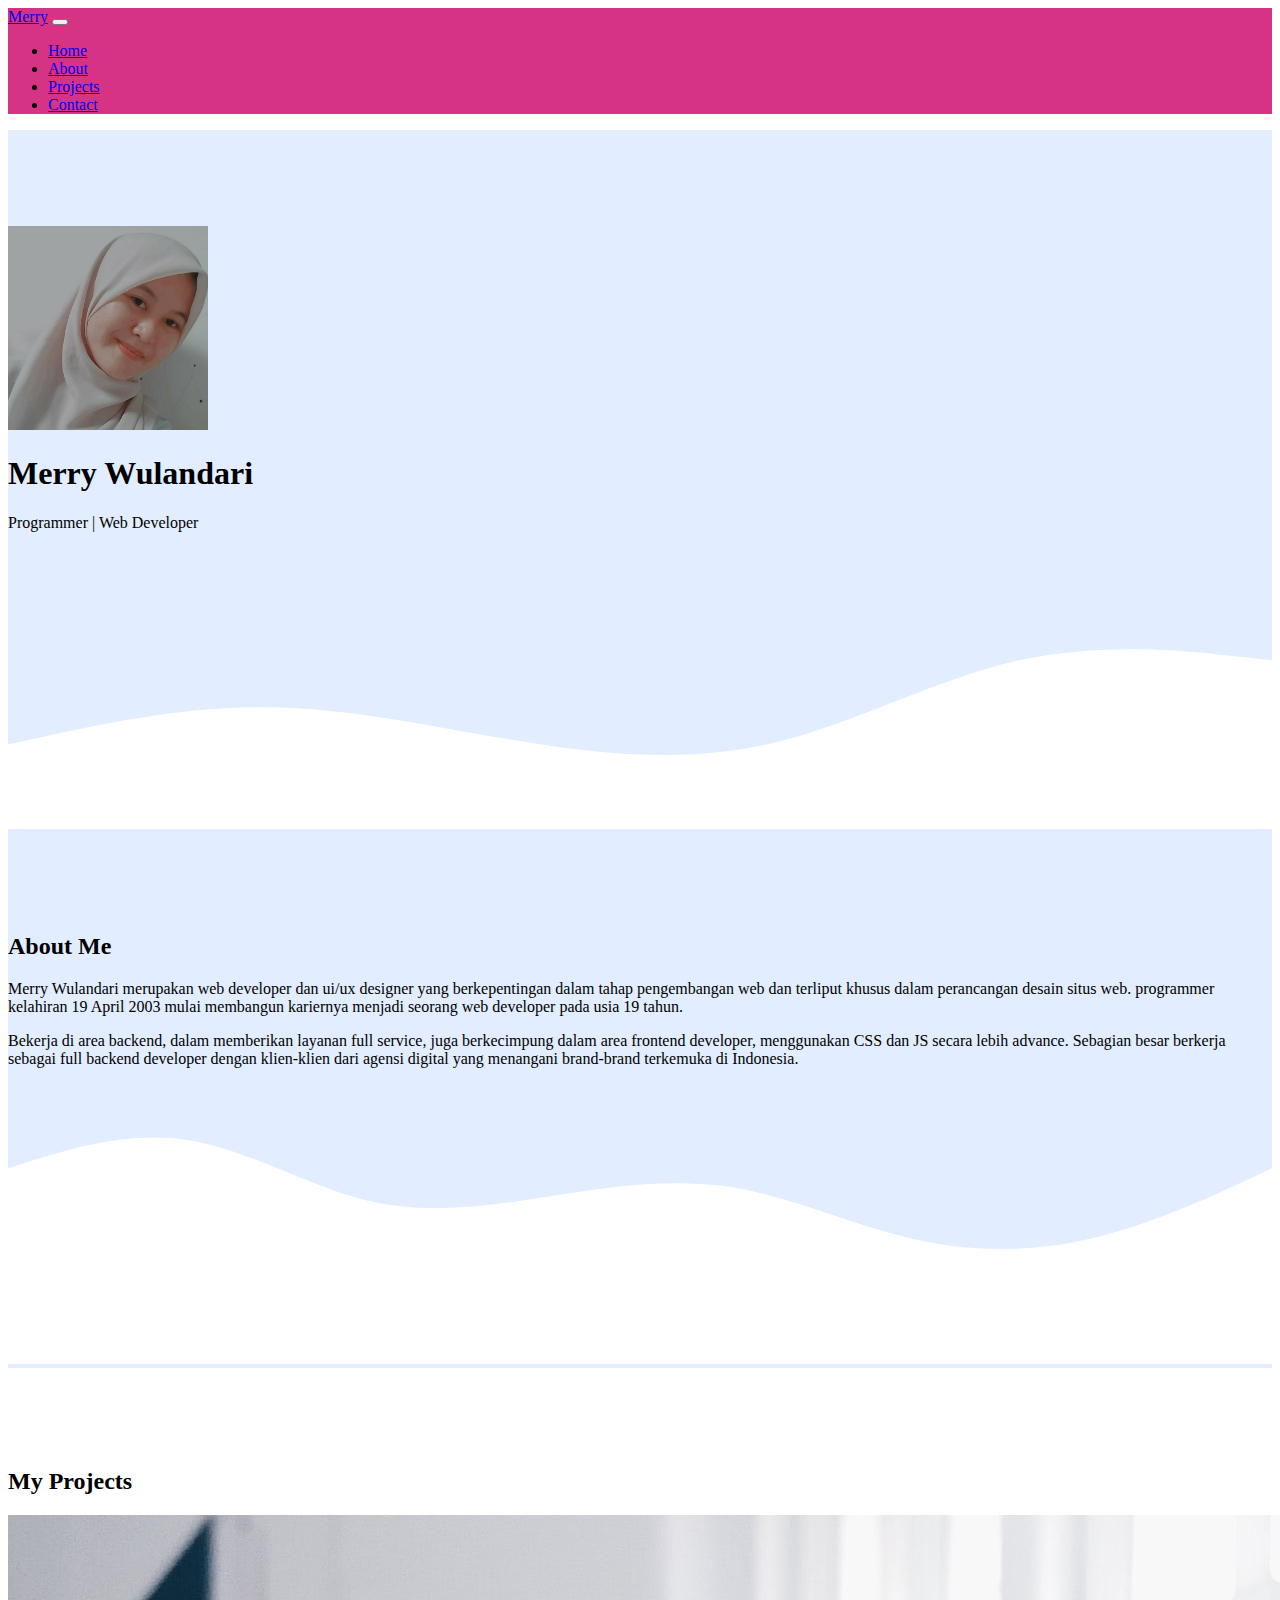
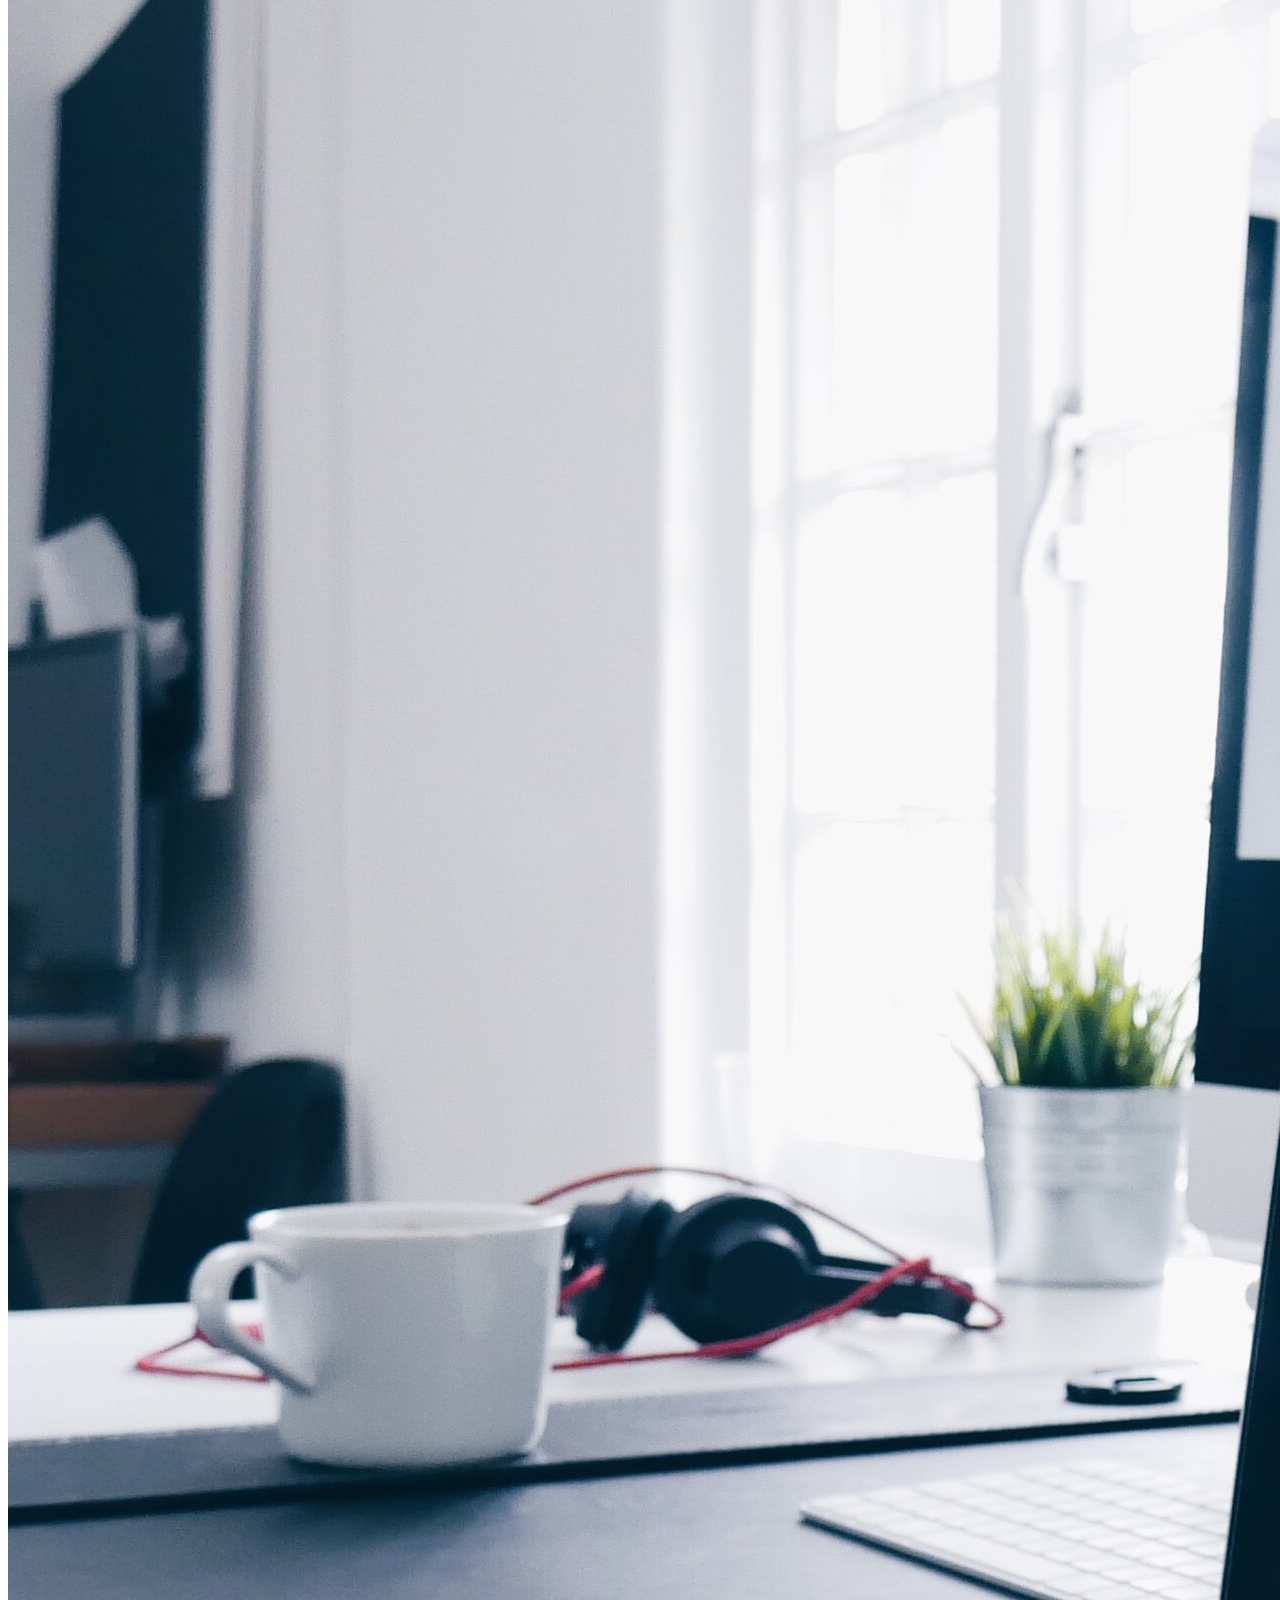
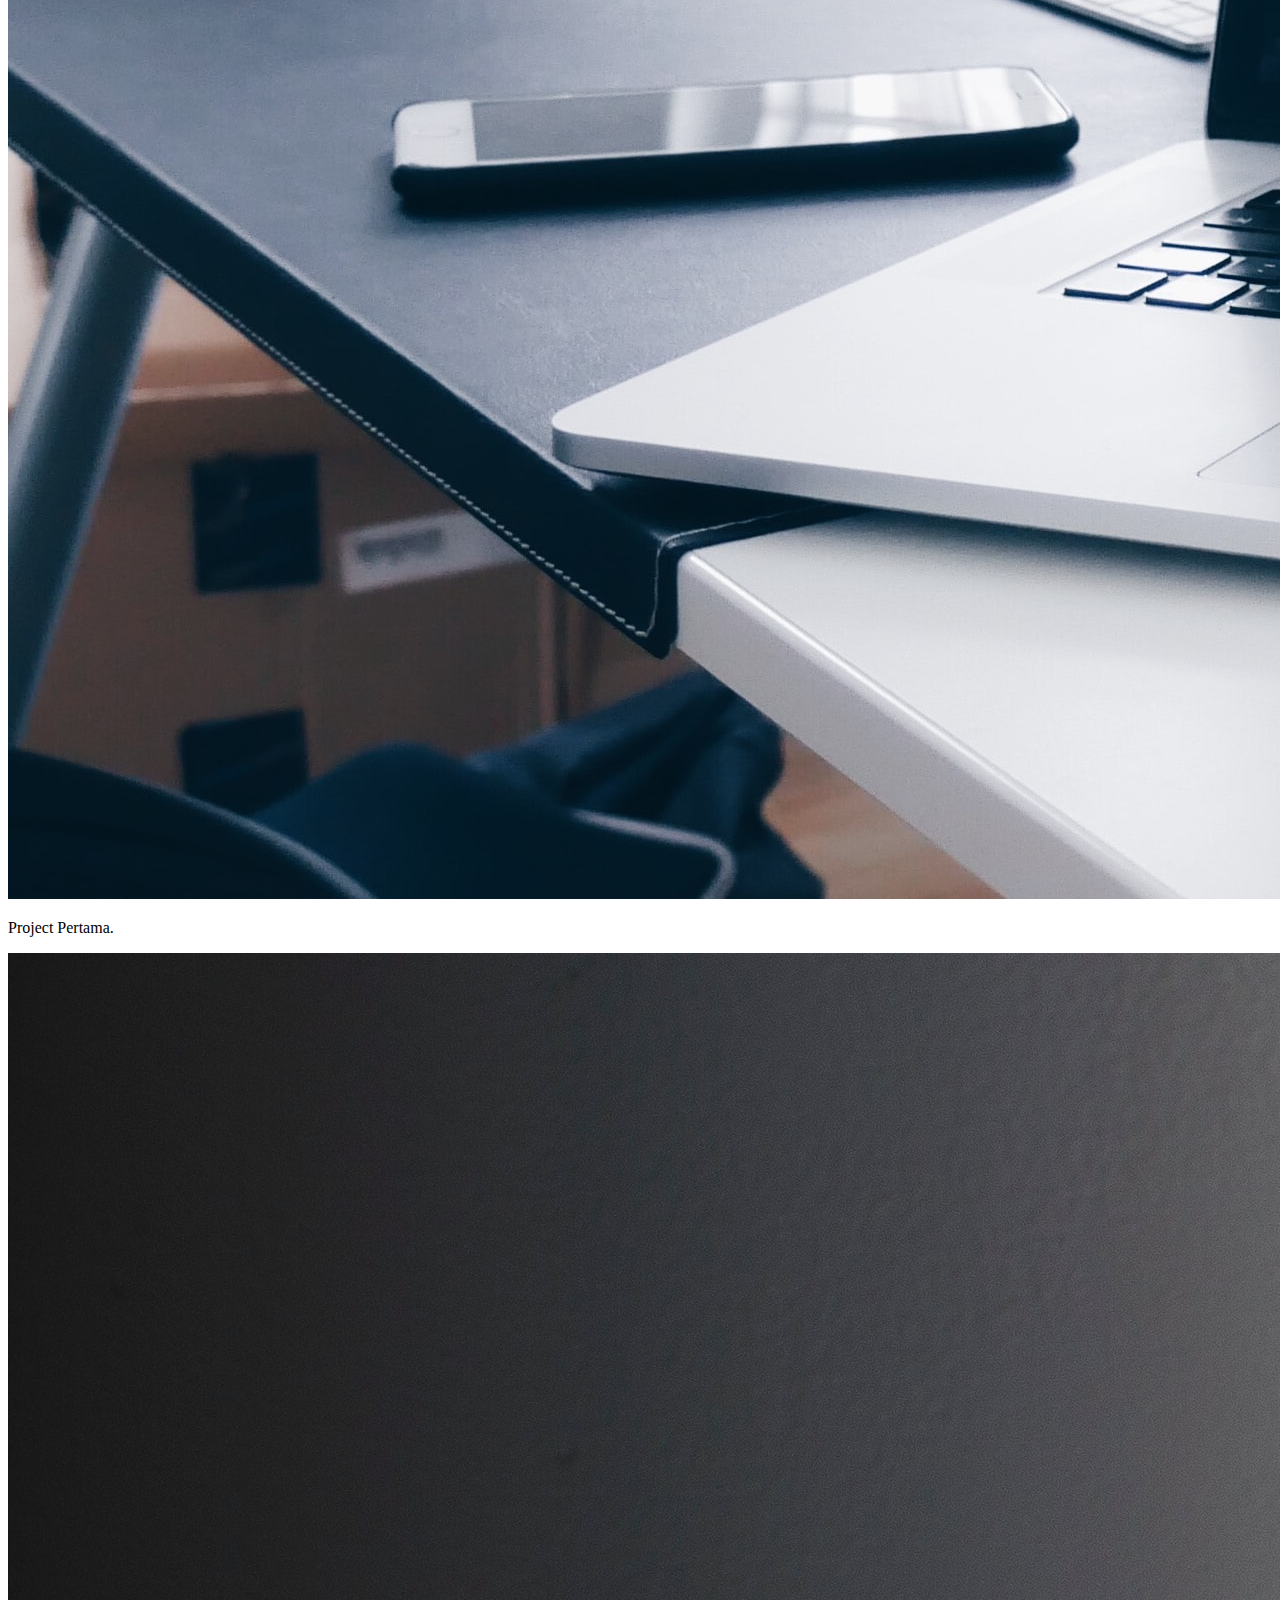
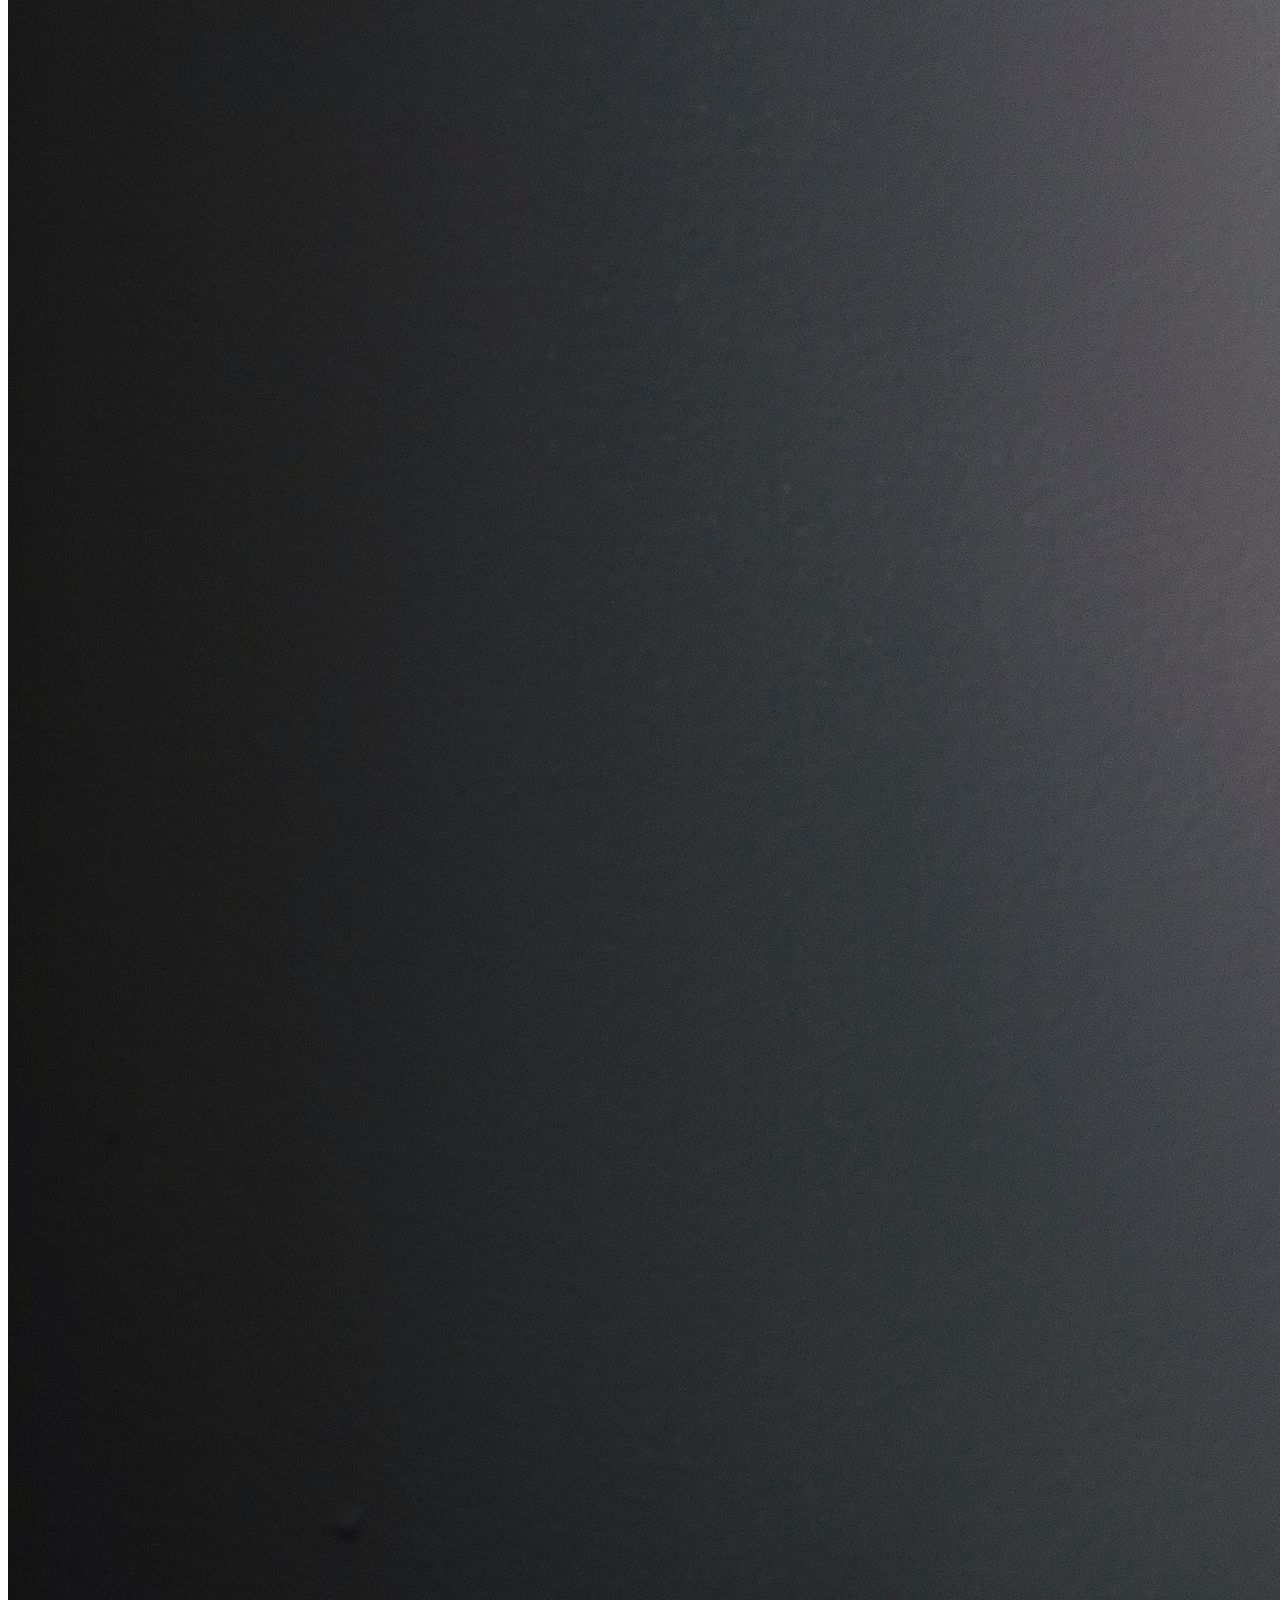
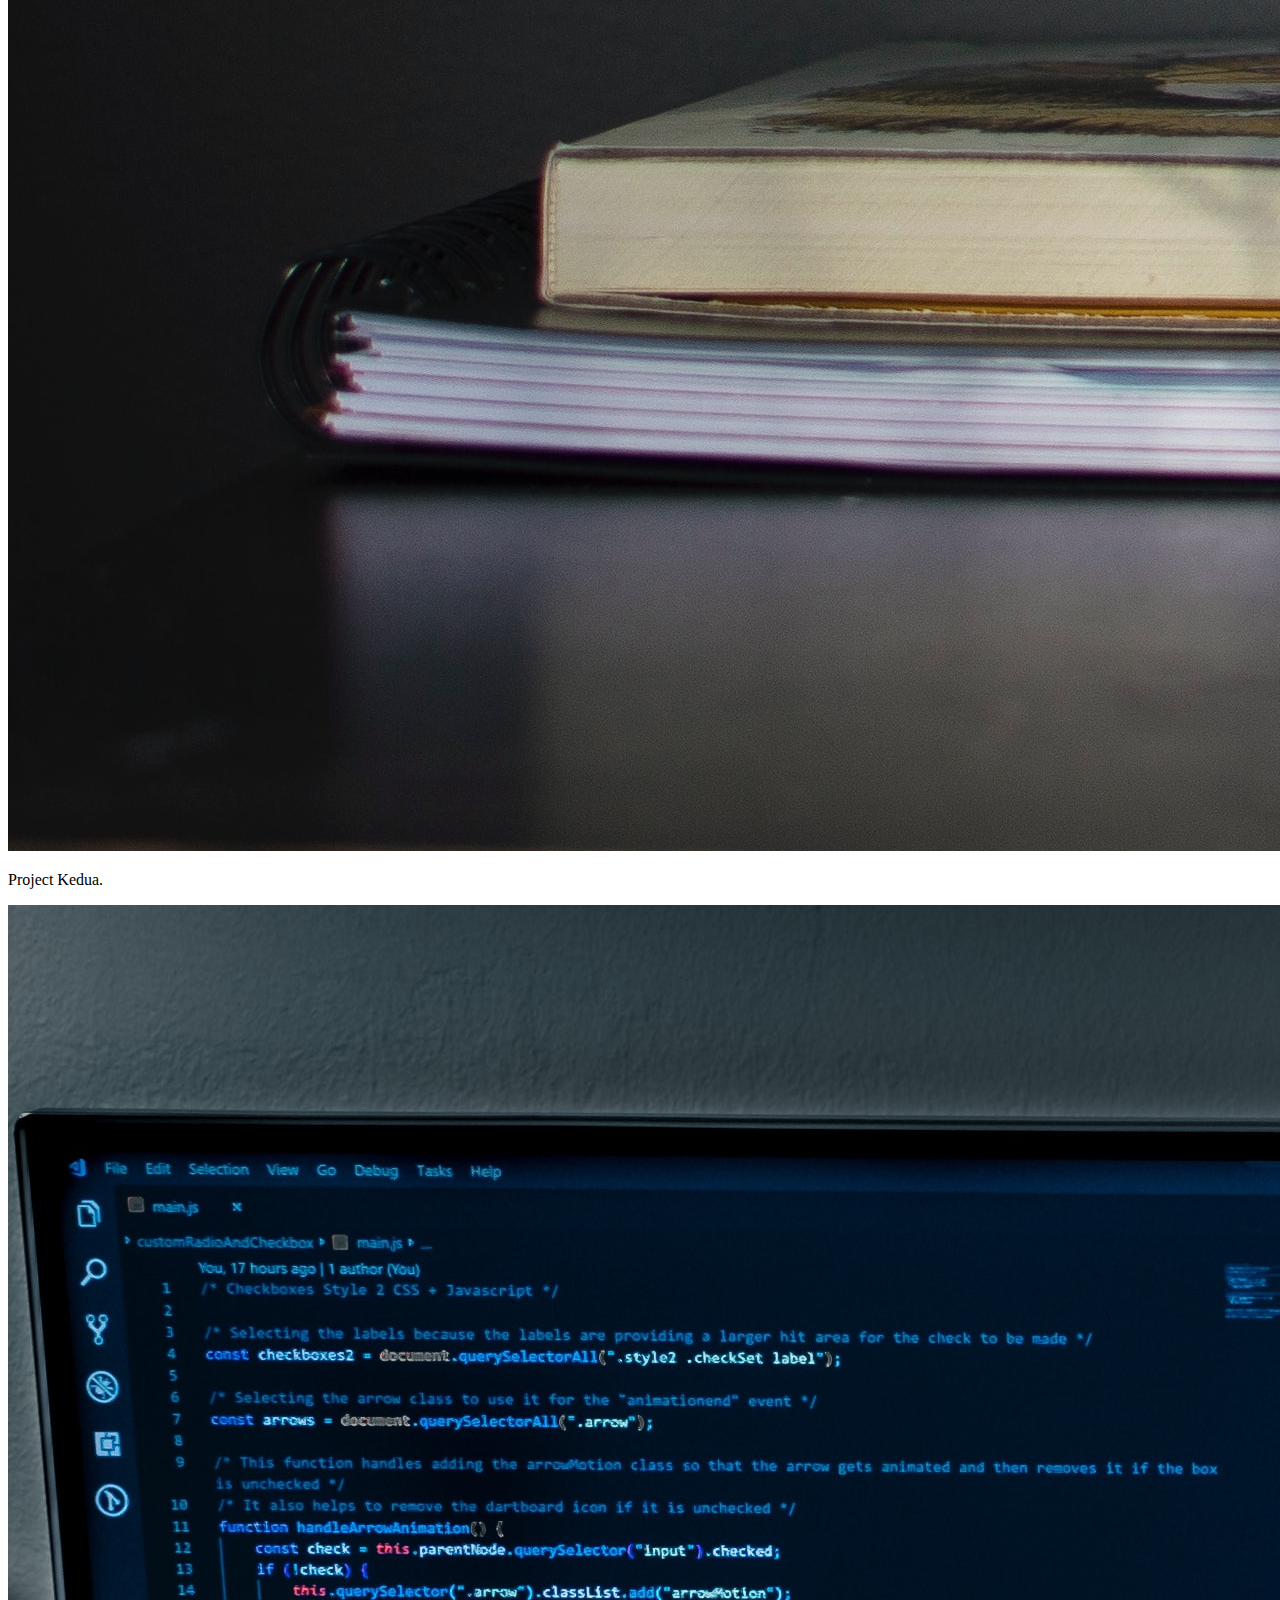
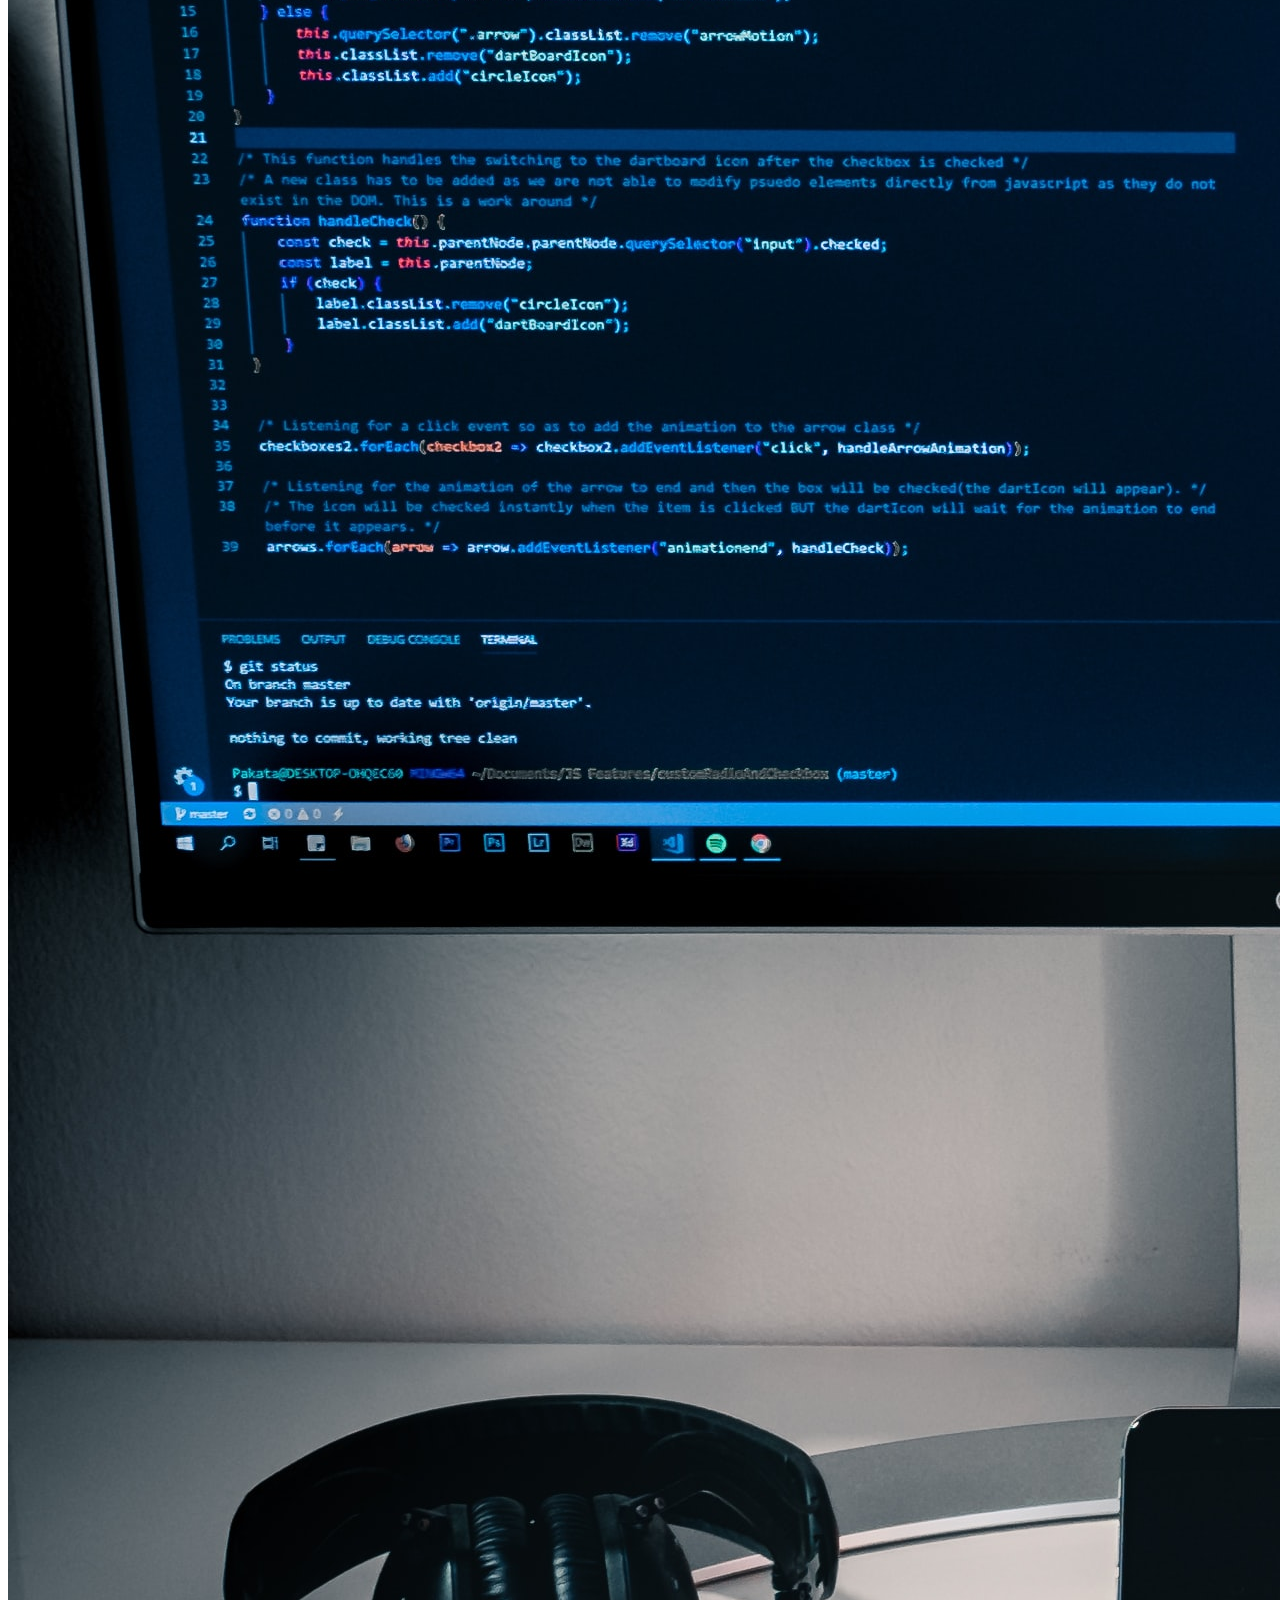
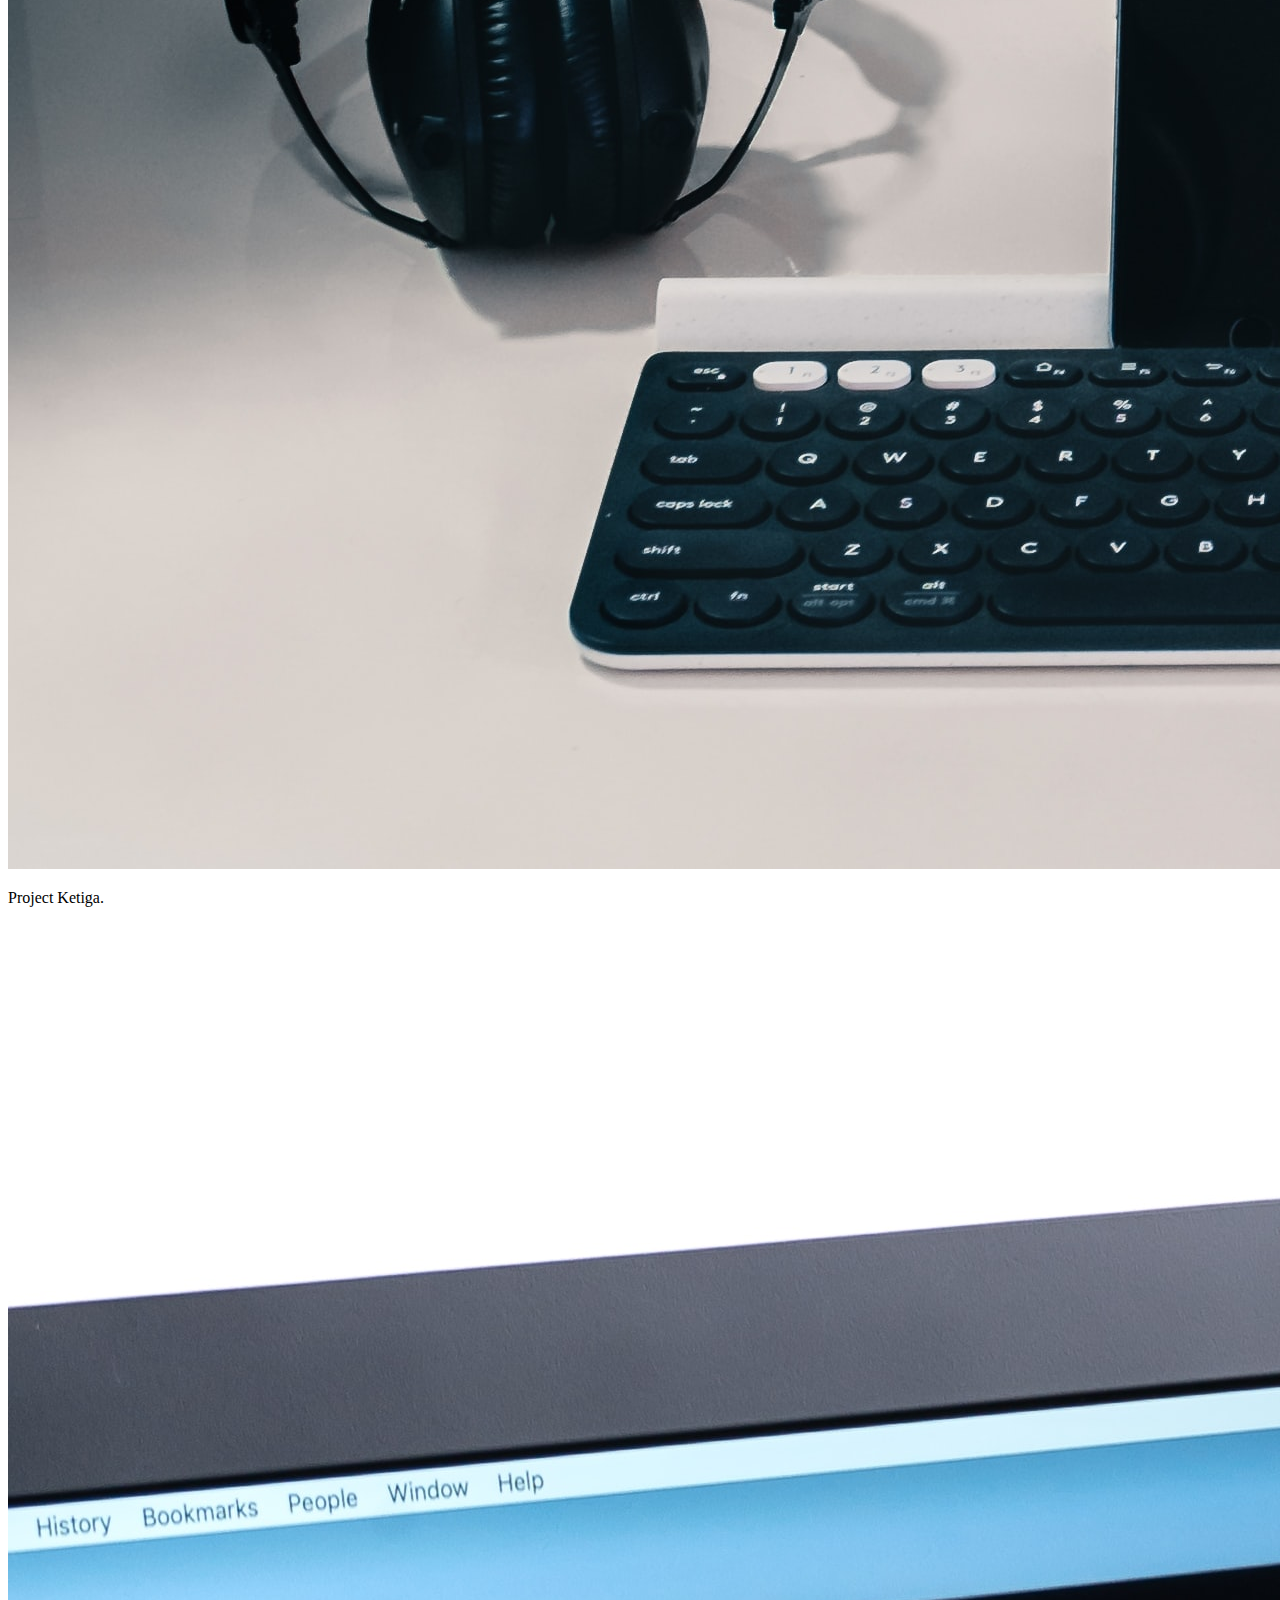
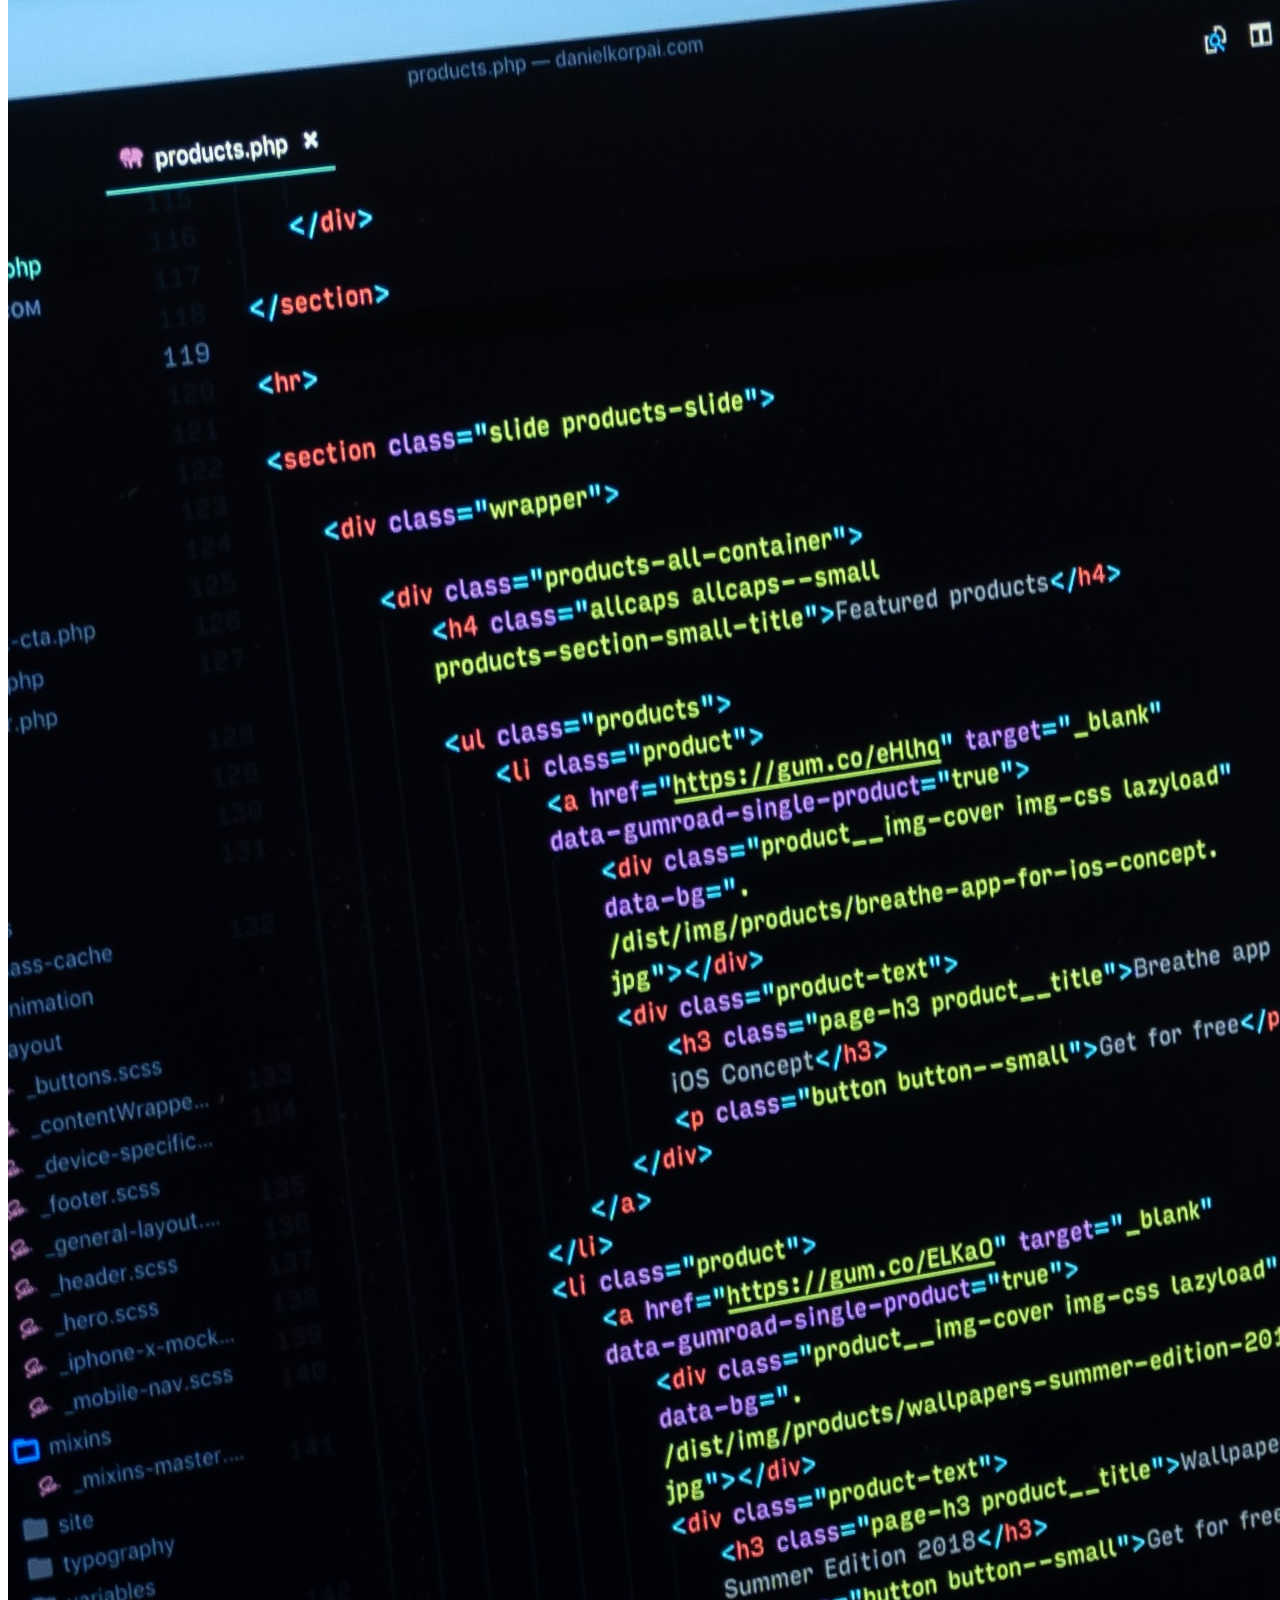
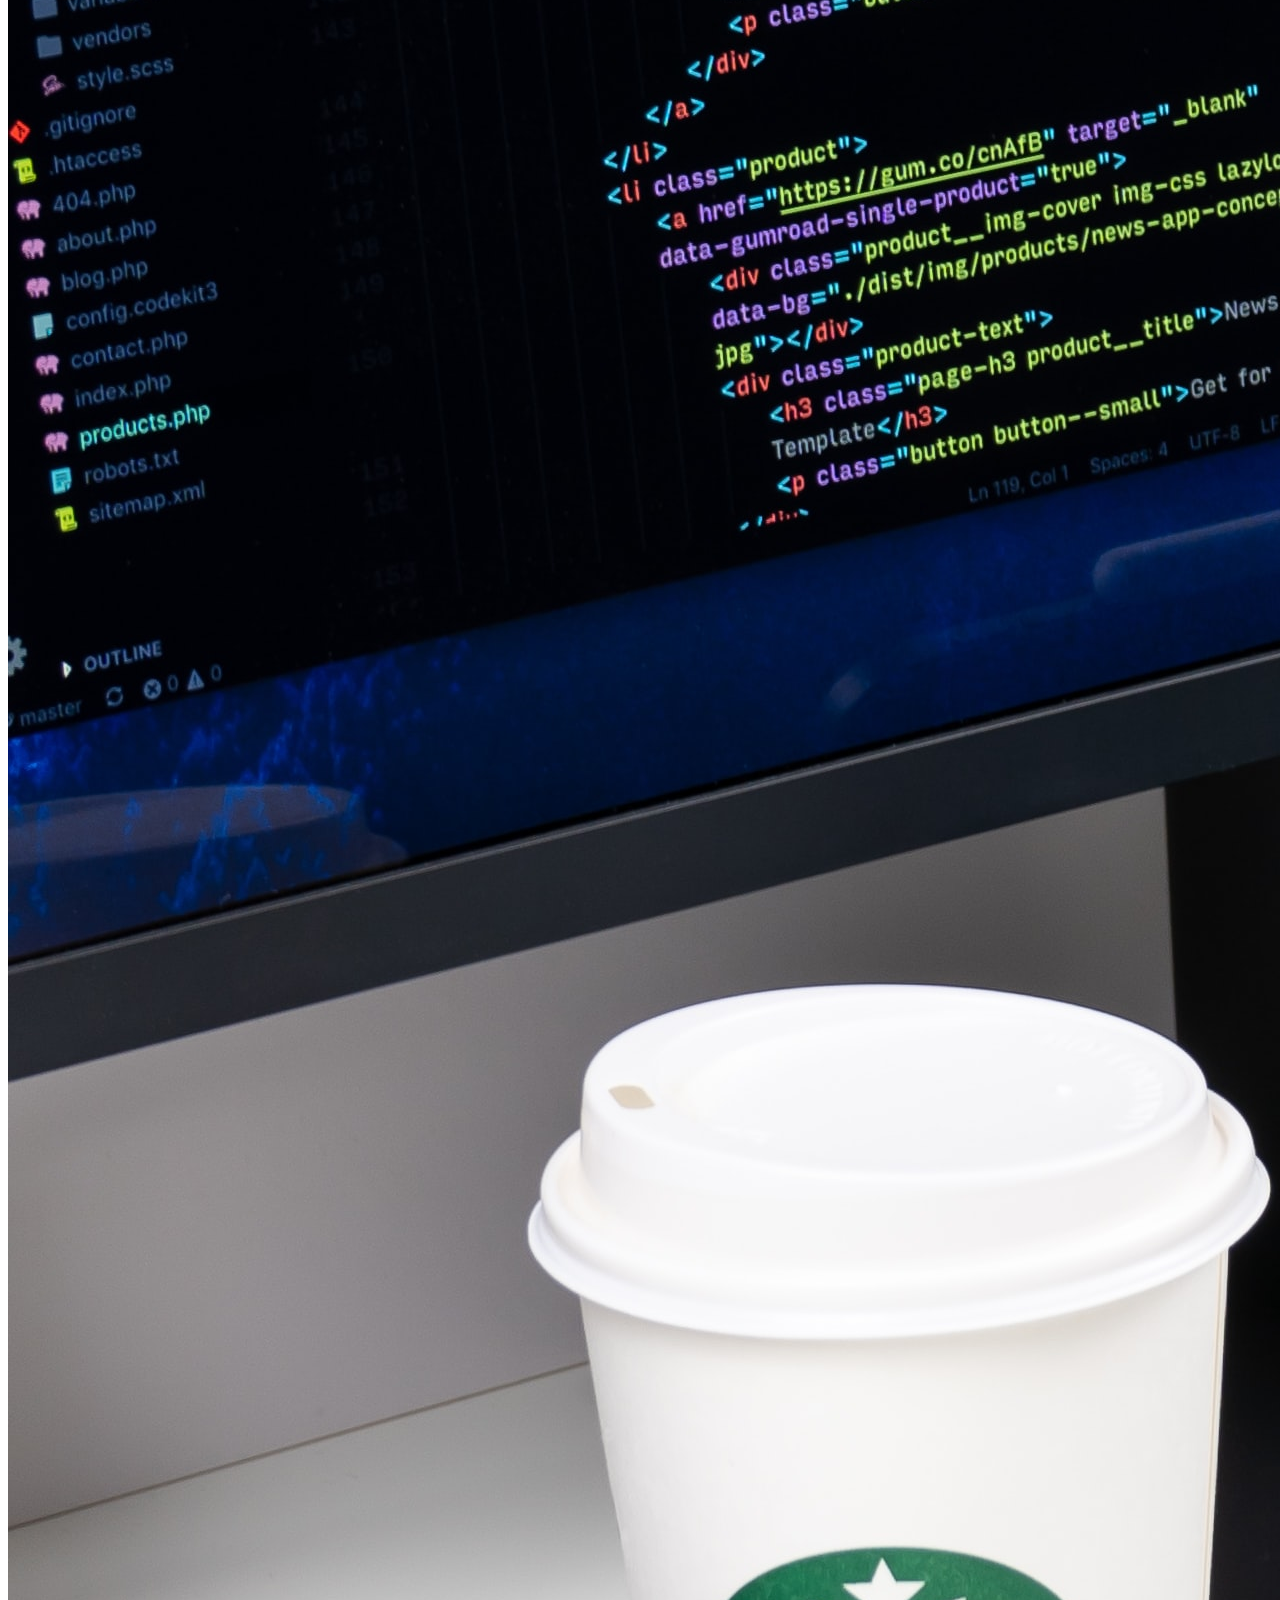
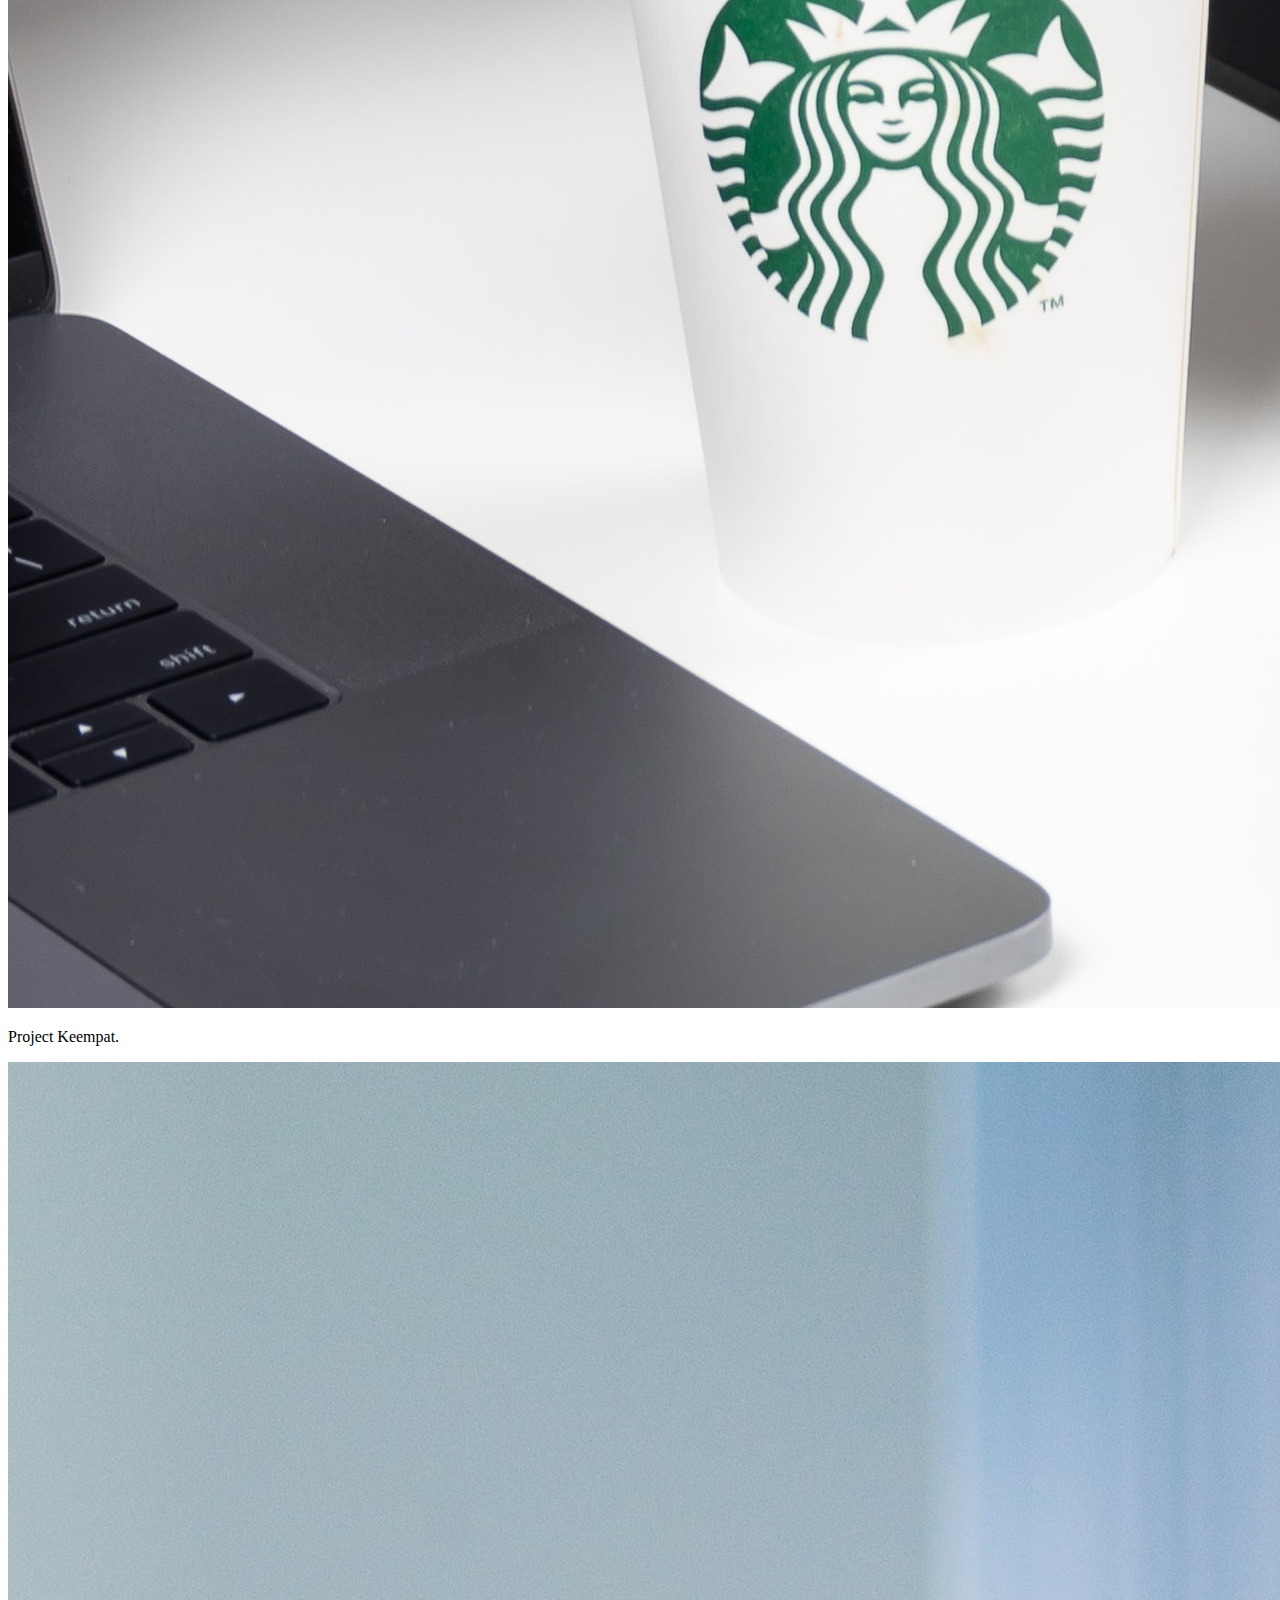
<file: portfolio-bootstrap5/index.html>
<!DOCTYPE html>
<html lang="en">
  <head>
    <!-- Required meta tags -->
    <meta charset="utf-8" />
    <meta name="viewport" content="width=device-width, initial-scale=1" />

    <!-- Bootstrap CSS -->
    <link href="https://cdn.jsdelivr.net/npm/bootstrap@5.0.2/dist/css/bootstrap.min.css" rel="stylesheet" integrity="sha384-EVSTQN3/azprG1Anm3QDgpJLIm9Nao0Yz1ztcQTwFspd3yD65VohhpuuCOmLASjC" crossorigin="anonymous" />

    <!-- Bootstrap Icon -->
    <link rel="stylesheet" href="https://cdn.jsdelivr.net/npm/bootstrap-icons@1.8.3/font/bootstrap-icons.css">
    <!-- My CSS -->
    <link rel="stylesheet" href="style.css" />
    <!-- favicon -->
    <link rel="shortcut icon" href="pf.ico">
    <link rel="apple-touch-icon-precomposed" sizes="57x57" href="ico/apple-touch-icon-57x57.png" />
    <link rel="apple-touch-icon-precomposed" sizes="114x114" href="ico/apple-touch-icon-114x114.png" />
    <link rel="apple-touch-icon-precomposed" sizes="72x72" href="ico/apple-touch-icon-72x72.png" />
    <link rel="apple-touch-icon-precomposed" sizes="144x144" href="ico/apple-touch-icon-144x144.png" />
    <link rel="apple-touch-icon-precomposed" sizes="60x60" href="ico/apple-touch-icon-60x60.png" />
    <link rel="apple-touch-icon-precomposed" sizes="120x120" href="ico/apple-touch-icon-120x120.png" />
    <link rel="apple-touch-icon-precomposed" sizes="76x76" href="ico/apple-touch-icon-76x76.png" />
    <link rel="apple-touch-icon-precomposed" sizes="152x152" href="ico/apple-touch-icon-152x152.png" />
    <link rel="icon" type="image/png" href="ico/favicon-196x196.png" sizes="196x196" />
    <link rel="icon" type="image/png" href="ico/favicon-96x96.png" sizes="96x96" />
    <link rel="icon" type="image/png" href="ico/favicon-32x32.png" sizes="32x32" />
    <link rel="icon" type="image/png" href="ico/favicon-16x16.png" sizes="16x16" />
    <link rel="icon" type="image/png" href="ico/favicon-128.png" sizes="128x128" />
    <meta name="application-name" content="&nbsp;"/>
    <meta name="msapplication-TileColor" content="#FFFFFF" />
    <meta name="msapplication-TileImage" content="ico/mstile-144x144.png" />
    <meta name="msapplication-square70x70logo" content="ico/mstile-70x70.png" />
    <meta name="msapplication-square150x150logo" content="ico/mstile-150x150.png" />
    <meta name="msapplication-wide310x150logo" content="ico/mstile-310x150.png" />
    <meta name="msapplication-square310x310logo" content="ico/mstile-310x310.png" />
    <title>My portfolio | Merry Wulandari</title>
  </head>
  <body id="home">
    <!-- Navbar -->
    <nav class="navbar navbar-expand-lg navbar-dark shadow-sm fixed-top" style="background-color: #d63384">
      <div class="container">
        <a class="navbar-brand" href="#">Merry</a>
        <button class="navbar-toggler" type="button" data-bs-toggle="collapse" data-bs-target="#navbarNav" aria-controls="navbarNav" aria-expanded="false" aria-label="Toggle navigation">
          <span class="navbar-toggler-icon"></span>
        </button>
        <div class="collapse navbar-collapse" id="navbarNav">
          <ul class="navbar-nav ms-auto">
            <li class="nav-item">
              <a class="nav-link active" aria-current="page" href="#">Home</a>
            </li>
            <li class="nav-item">
              <a class="nav-link" href="#about">About</a>
            </li>
            <li class="nav-item">
              <a class="nav-link" href="#projects">Projects</a>
            </li>
            <li class="nav-item">
              <a class="nav-link" href="#contact">Contact</a>
            </li>
          </ul>
        </div>
      </div>
    </nav>
    <!-- Akhir Navbar -->
    
    <!--Jumbotron -->
    <section class="jumbotron text-center">
        <img src="img/merry.jpeg" alt="Merry Wulandari" width="200" class="rounded-circle"/>
        <h1 class="display-4">Merry Wulandari</h1>
        <p class="lead"> Programmer | Web Developer</p>
        <svg xmlns="http://www.w3.org/2000/svg" viewBox="0 0 1440 320"><path fill="#ffffff" fill-opacity="1" d="M0,224L48,213.3C96,203,192,181,288,181.3C384,181,480,203,576,218.7C672,235,768,245,864,224C960,203,1056,149,1152,128C1248,107,1344,117,1392,122.7L1440,128L1440,320L1392,320C1344,320,1248,320,1152,320C1056,320,960,320,864,320C768,320,672,320,576,320C480,320,384,320,288,320C192,320,96,320,48,320L0,320Z"></path></svg>
    <!--Akhir Jumbotron -->

    <!--About -->
    <section id="about">
      <div class="countiner">
        <div class="row text-center mb-4">
          <div class="col">
            <h2>About Me</h2>
          </div>
        </div>
        <div class="row justify-content-center text-center">
          <div class="col md-4">
            <p>Merry Wulandari merupakan web developer dan ui/ux designer yang berkepentingan dalam tahap pengembangan web dan terliput khusus dalam perancangan desain situs web. 
              programmer kelahiran 19 April 2003 mulai membangun kariernya menjadi seorang web developer pada usia 19 tahun.
            </p>
          </div>
          <div class="col md-4">
            <p>Bekerja di area backend, dalam memberikan layanan full service, juga berkecimpung dalam area frontend developer, menggunakan CSS dan JS secara lebih advance.
              Sebagian besar berkerja sebagai full backend developer dengan klien-klien dari agensi digital yang menangani brand-brand terkemuka di Indonesia. 
            </p>
          </div>
        </div>
      </div>
      <svg xmlns="http://www.w3.org/2000/svg" viewBox="0 0 1440 320"><path fill="#fff" fill-opacity="1" d="M0,96L34.3,85.3C68.6,75,137,53,206,64C274.3,75,343,117,411,133.3C480,149,549,139,617,128C685.7,117,754,107,823,117.3C891.4,128,960,160,1029,176C1097.1,192,1166,192,1234,176C1302.9,160,1371,128,1406,112L1440,96L1440,320L1405.7,320C1371.4,320,1303,320,1234,320C1165.7,320,1097,320,1029,320C960,320,891,320,823,320C754.3,320,686,320,617,320C548.6,320,480,320,411,320C342.9,320,274,320,206,320C137.1,320,69,320,34,320L0,320Z"></path></svg>
    </section>
    <!--Akhir About -->

    <!-- Projects -->
    <section id="projects">
      <div class="continer">
        <div class="row text-center mb-3">
          <div class="col">
            <h2>My Projects</h2>
          </div>
        </div>
        <div class="row justify-content-center">
          <div class="col-md-4 mb-3">
            <div class="card">
              <img src="img/projects/1.jpg" class="card-img-top" alt="project 1">
              <div class="card-body">
                <p class="card-text">Project Pertama.</p>
              </div>
            </div>
          </div>
          <div class="col-md-4 mb-3">
            <div class="card">
              <img src="img/projects/2.jpg" class="card-img-top" alt="project 2">
              <div class="card-body">
                <p class="card-text">Project Kedua.</p>
              </div>
            </div>
          </div>
          <div class="col-md-4 mb-3">
            <div class="card">
              <img src="img/projects/3.jpg" class="card-img-top" alt="project 3">
              <div class="card-body">
                <p class="card-text">Project Ketiga.</p>
              </div>
            </div>
          </div>
          <div class="col-md-4 mb-3">
            <div class="card">
              <img src="img/projects/4.jpg" class="card-img-top" alt="project 4">
              <div class="card-body">
                <p class="card-text">Project Keempat.</p>
              </div>
            </div>
          </div>
          <div class="col-md-4 mb-3">
            <div class="card">
              <img src="img/projects/5.jpg" class="card-img-top" alt="project 5">
              <div class="card-body">
                <p class="card-text">Project kelima.</p>
              </div>
            </div>
          </div>
        </div>
      </div>
      <svg xmlns="http://www.w3.org/2000/svg" viewBox="0 0 1440 320"><path fill="#e2edff" fill-opacity="1" d="M0,160L34.3,181.3C68.6,203,137,245,206,256C274.3,267,343,245,411,229.3C480,213,549,203,617,192C685.7,181,754,171,823,176C891.4,181,960,203,1029,224C1097.1,245,1166,267,1234,261.3C1302.9,256,1371,224,1406,208L1440,192L1440,320L1405.7,320C1371.4,320,1303,320,1234,320C1165.7,320,1097,320,1029,320C960,320,891,320,823,320C754.3,320,686,320,617,320C548.6,320,480,320,411,320C342.9,320,274,320,206,320C137.1,320,69,320,34,320L0,320Z"></path></svg>
    </section>
    <!-- Akhir Projects -->

    <!-- Contact -->
    <section id="contact">
      <div class="continer">
        <div class="row text-center mb-3">
          <div class="col">
            <h2>Contact Me</h2>
          </div>
        </div>
        <div class="row justify-content-center">
          <div class="col-md-6">
            <div class="alert alert-primary alert-dismissible fade show d-none my-alert" role="alert">
              <strong>Terima Kasih!</strong> Pesan Anda Sudah Kami Terima.
              <button type="button" class="btn-close" data-bs-dismiss="alert" aria-label="Close"></button>
            </div>
            <form name="web-contact-form">
              <div class="left">
                <label for="name" class="form-label">Nama</label>
                <input type="text" class="form-control" id="name" aria-describedby="name" name="nama">
              </div>
              <div class="left">
                <label for="email" class="form-label">Email</label>
                <input type="text" class="form-control" id="email" aria-describedby="email" name="email">
              </div>
              <div class="left">
                <label for="pesan" class="form-label">Pesan</label>
                <textarea class="form-control" id="pesan" rows="3" name="pesan"></textarea>
              </div>
              <div class="left">
              <button type="submit" class="btn btn-primary btn-kirim">Kirim</button>
              </div>
              <button class="btn btn-primary btn-loading d-none" type="button" disabled>
                <span class="spinner-border spinner-border-sm" role="status" aria-hidden="true"></span>
                Loading...
              </button>
            </form>
          </div>
        </div>
      </div>
      <svg xmlns="http://www.w3.org/2000/svg" viewBox="0 0 1440 320"><path fill="#d63384" fill-opacity="1" d="M0,64L48,80C96,96,192,128,288,149.3C384,171,480,181,576,160C672,139,768,85,864,90.7C960,96,1056,160,1152,176C1248,192,1344,160,1392,144L1440,128L1440,320L1392,320C1344,320,1248,320,1152,320C1056,320,960,320,864,320C768,320,672,320,576,320C480,320,384,320,288,320C192,320,96,320,48,320L0,320Z"></path></svg>
    </section>
    <!-- Akhir Contact -->

    <!-- Footer -->
    <footer class="bg-white text-dark text-center">
      <p>Created With <i class="bi bi-heart-fill text-danger"></i> by <a href="https://www.instagram.com/mryy_wlndriii/" class="text-dark fw-bold">Merry Wulandari</a></p>
    </footer>
    <!-- Akhir Footer -->

    <script src="https://cdn.jsdelivr.net/npm/bootstrap@5.0.2/dist/js/bootstrap.bundle.min.js" integrity="sha384-MrcW6ZMFYlzcLA8Nl+NtUVF0sA7MsXsP1UyJoMp4YLEuNSfAP+JcXn/tWtIaxVXM" crossorigin="anonymous"></script>

    <script>
      const scriptURL = 'https://script.google.com/macros/s/AKfycbz3vDRO5Z5OGbns1UoFj05n9Y-mLd5K-jCV8o794FMp8cKw8yqXCIx1lOsZtwbWjGqF/exec'
      const form = document.forms['web-contact-form']
      const btnKirim = document.querySelector('.btn-kirim');
      const btnLoading = document.querySelector('.btn-loading');
      const myAlert = document.querySelector('.my-alert');

      form.addEventListener('submit', e => {
        e.preventDefault()
        //ketika tombol submit diklik
        //tampilkan tomobol loading hilangkan tombol kirim
        btnLoading.classList.toggle('d-none');
        btnKirim.classList.toggle('d-none');

        fetch(scriptURL, { method: 'POST', body: new FormData(form)})
          .then(response => {
            //tampilkan tomobol kirim hilangkan tombol loading
            btnLoading.classList.toggle('d-none');
            btnKirim.classList.toggle('d-none');
            //tampilkan alert
            myAlert.classList.toggle('d-none');
            //reset formnya
            form.reset();
            console.log('Success!', response) 
          })
          .catch(error => console.error('Error!', error.message))
      })
    </script>
  </body>
</html>
</file>
<file: portfolio-bootstrap5/style.css>
.jumbotron {
  padding-top: 6rem;
  background-color: #e2edff;
}

#projects {
  background-color: #ffffff;
}

section {
  padding-top: 5rem;
}

.left {
  text-align: left;
  margin-left: 50px;
}
</file>
